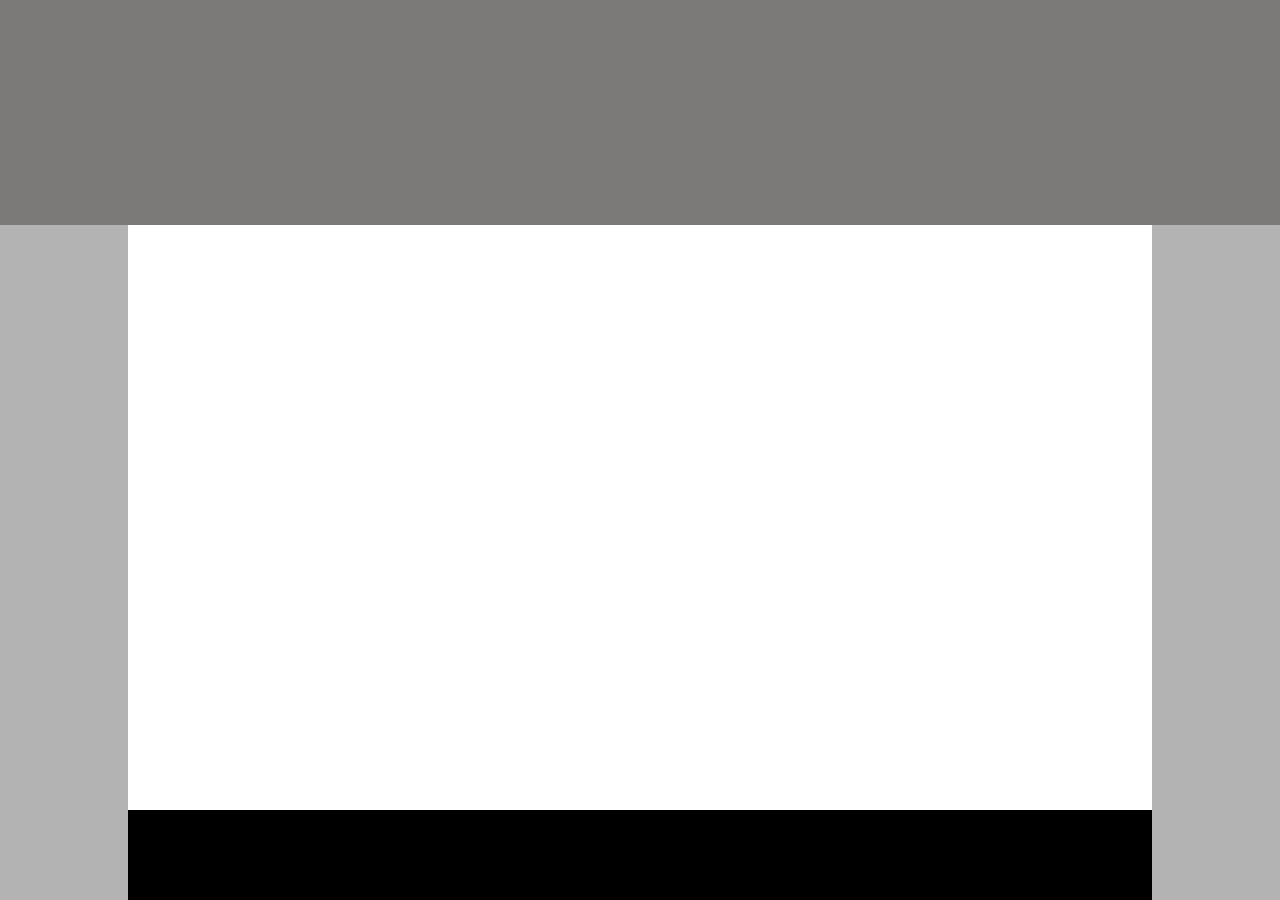
<file: first/index.html>
<!DOCTYPE html>
<html lang="en">

<head>
    <meta charset="UTF-8">
    <meta name="viewport" content="width=device-width, initial-scale=1.0">
    <meta http-equiv="X-UA-Compatible" content="ie=edge">
    <link rel="stylesheet" href="reset.css">
    <link rel="stylesheet" href="index.css">
    <title>Document</title>
</head>

<body>
    <div class='header'></div>
    <div class='content'></div>
    <div class='footer'></div>
</body>

</html>
</file>
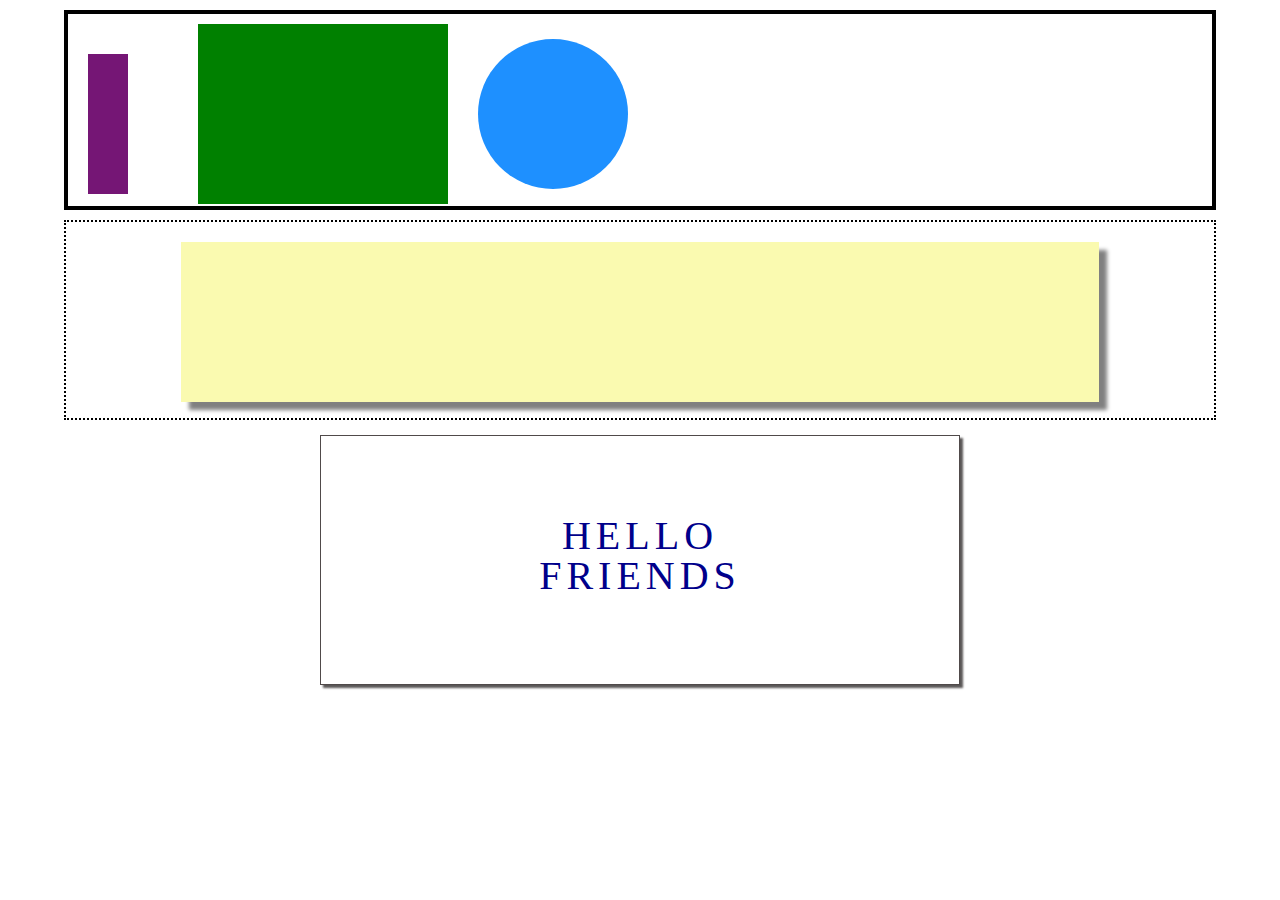
<file: second/index.html>
<!DOCTYPE html>
<html lang="en">
<head>
    <meta charset="UTF-8">
    <meta name="viewport" content="width=device-width, initial-scale=1.0">
    <meta http-equiv="X-UA-Compatible" content="ie=edge">
    <link rel="stylesheet" href="reset.css"/>
    <link rel="stylesheet" href="index.css"/>
    <title>Document</title>
</head>
<body>
    <div class = 'top'>
        <div class = 'purple'></div>
        <div class = 'green'></div>
        <div class = 'circle'></div>
    </div>
    <div class = 'middle'>
        <div class = 'yellow'></div>
    </div>
    <div class = 'bottom'>
        <p class = 'hello'>HELLO <br>
            FRIENDS</p>
    </div>
</body>
</html>
</file>
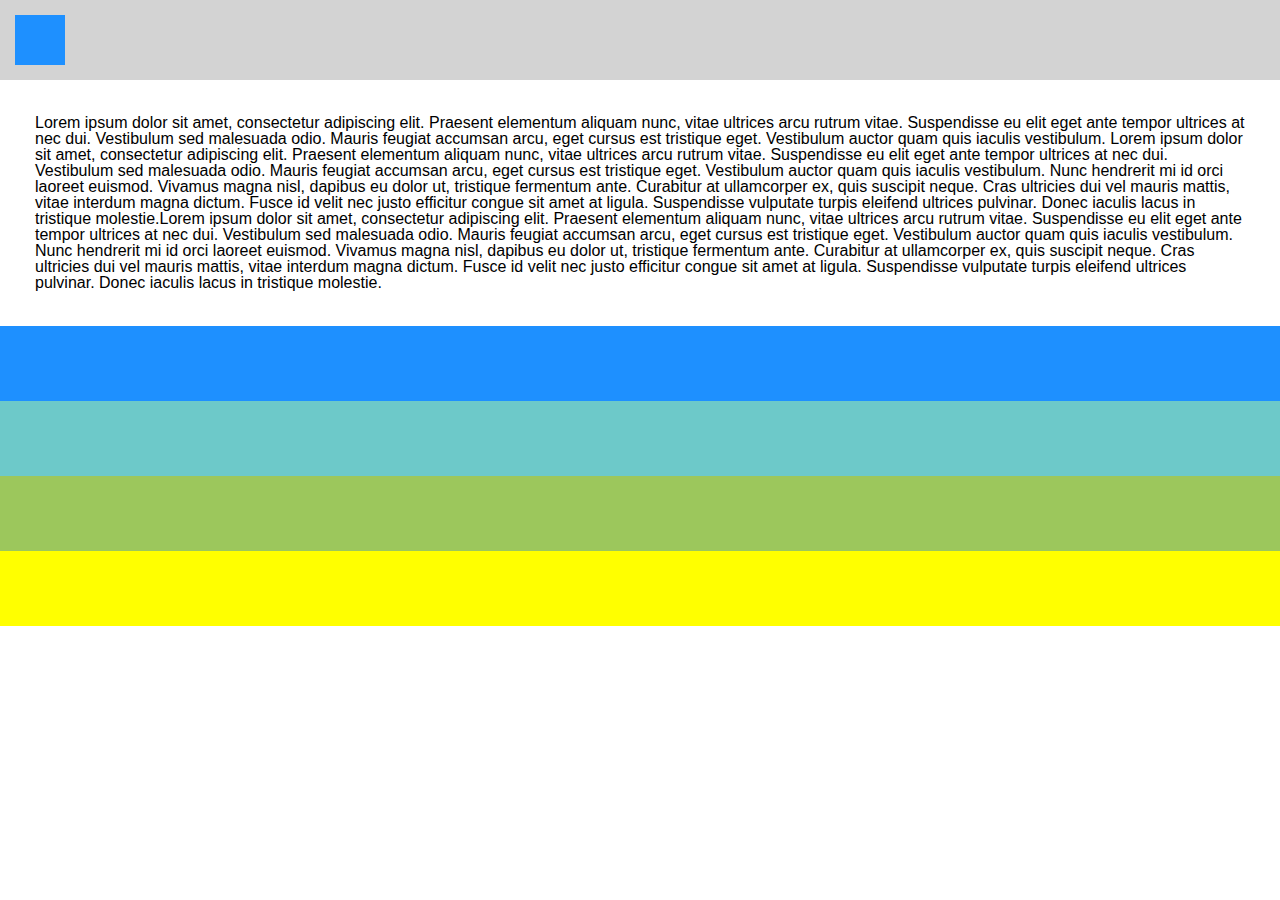
<file: third/index.html>
<!DOCTYPE html>
<html lang="en">
<head>
    <meta charset="UTF-8">
    <meta name="viewport" content="width=device-width, initial-scale=1.0">
    <meta http-equiv="X-UA-Compatible" content="ie=edge">
    <link rel="stylesheet" href="reset.css"/>
    <link rel="stylesheet" href="index.css"/>
    <title>Document</title>
</head>
<body>
    <div class = 'header'>
        <div class = 'blue-box'></div>
    </div>
    <div class = 'content'>
        <p>
            Lorem ipsum dolor sit amet, consectetur adipiscing elit. Praesent elementum aliquam nunc, vitae ultrices arcu rutrum vitae. Suspendisse eu elit eget ante tempor ultrices at nec dui. Vestibulum sed malesuada odio. Mauris feugiat accumsan arcu, eget cursus est tristique eget. Vestibulum auctor quam quis iaculis vestibulum.  Lorem ipsum dolor sit amet, consectetur adipiscing elit. Praesent elementum aliquam nunc, vitae ultrices arcu rutrum vitae. Suspendisse eu elit eget ante tempor ultrices at nec dui. Vestibulum sed malesuada odio. Mauris feugiat accumsan arcu, eget cursus est tristique eget. Vestibulum auctor quam quis iaculis vestibulum. Nunc hendrerit mi id orci laoreet euismod. Vivamus magna nisl, dapibus eu dolor ut, tristique fermentum ante. Curabitur at ullamcorper ex, quis suscipit neque. Cras ultricies dui vel mauris mattis, vitae interdum magna dictum. Fusce id velit nec justo efficitur congue sit amet at ligula. Suspendisse vulputate turpis eleifend ultrices pulvinar. Donec iaculis lacus in tristique molestie.Lorem ipsum dolor sit amet, consectetur adipiscing elit. Praesent elementum aliquam nunc, vitae ultrices arcu rutrum vitae. Suspendisse eu elit eget ante tempor ultrices at nec dui. Vestibulum sed malesuada odio. Mauris feugiat accumsan arcu, eget cursus est tristique eget. Vestibulum auctor quam quis iaculis vestibulum. Nunc hendrerit mi id orci laoreet euismod. Vivamus magna nisl, dapibus eu dolor ut, tristique fermentum ante. Curabitur at ullamcorper ex, quis suscipit neque. Cras ultricies dui vel mauris mattis, vitae interdum magna dictum. Fusce id velit nec justo efficitur congue sit amet at ligula. Suspendisse vulputate turpis eleifend ultrices pulvinar. Donec iaculis lacus in tristique molestie.
        </p>
    </div>
    <div class = 'stripe blue'></div>
    <div class = 'stripe teal'></div>
    <div class = 'stripe green'></div>
    <div class = 'stripe yellow'></div>
</body>
</html>
</file>
<file: first/index.css>
body{
    background-color: #b4b3b3;
}
.header {
    background-color: #7c7979;
    height: 25vh;
}

.content{
    width: 80%;
    height: 65vh;
    background-color: white;
    margin: 0px auto;
}

.footer{
    width: 80%;
    height: 10vh;
    background-color: black;
    margin: 0px auto;
}
</file>
<file: second/index.css>
.top {
    width: 90%;
    height: 200px;
    border: 4px solid black;
    margin: 10px auto;
}
.top>div{
    float: left;
}

.purple {
    width: 40px;
    height: 140px;
    background-color: #751675;
    /* float: left; */
    margin: 40px 50px 10px 20px;
    
}

.green {
    height: 180px;
    width: 250px;
    /* float: left; */
    margin: 10px 20px;
    background-color: green;
}

.circle {
    width: 150px;
    height: 150px;
    /* float: left; */
    background-color: dodgerblue;
    border-radius: 100%;
    margin: 25px 10px;
}

.middle {
    width: 90%;
    height: 200px;
    border: 2px dotted black;
    margin: 10px auto;
}

.yellow {
    width: 80%;
    height: 160px;
    background-color: #fafab0;
    margin: 20px auto;
    box-shadow: 8px 8px 4px gray;
}

.bottom {
    width: 50%;
    height: 250px;
    margin: 15px auto;
    border: 1px solid #504a4a;
    box-shadow: 3px 3px 2px #5a5757;
    padding-top: 80px;
}

.hello {
    font-size: 40px;
    text-align: center;
    letter-spacing: 5px;
    color: darkblue;
}
</file>
<file: third/index.css>
.header {
    width: 100%;
    height: 80px;
    background-color: lightgray;
    padding: 15px;
}

.blue-box{
    width: 50px;
    height: 50px;
    background-color: dodgerblue;
}

.content {
    padding: 35px;
    font-family: Arial, Helvetica, sans-serif;
}

.stripe {
    width: 100%;
    height: 75px;
    margin: 0px;
    /* background-color: dodgerblue; */
}

.blue {
    background-color: dodgerblue;
}

.teal {
    background-color: #6dc9c9;
}

.green {
    background-color: #9cc75c;
}

.yellow {
    background-color: yellow;
}
</file>
